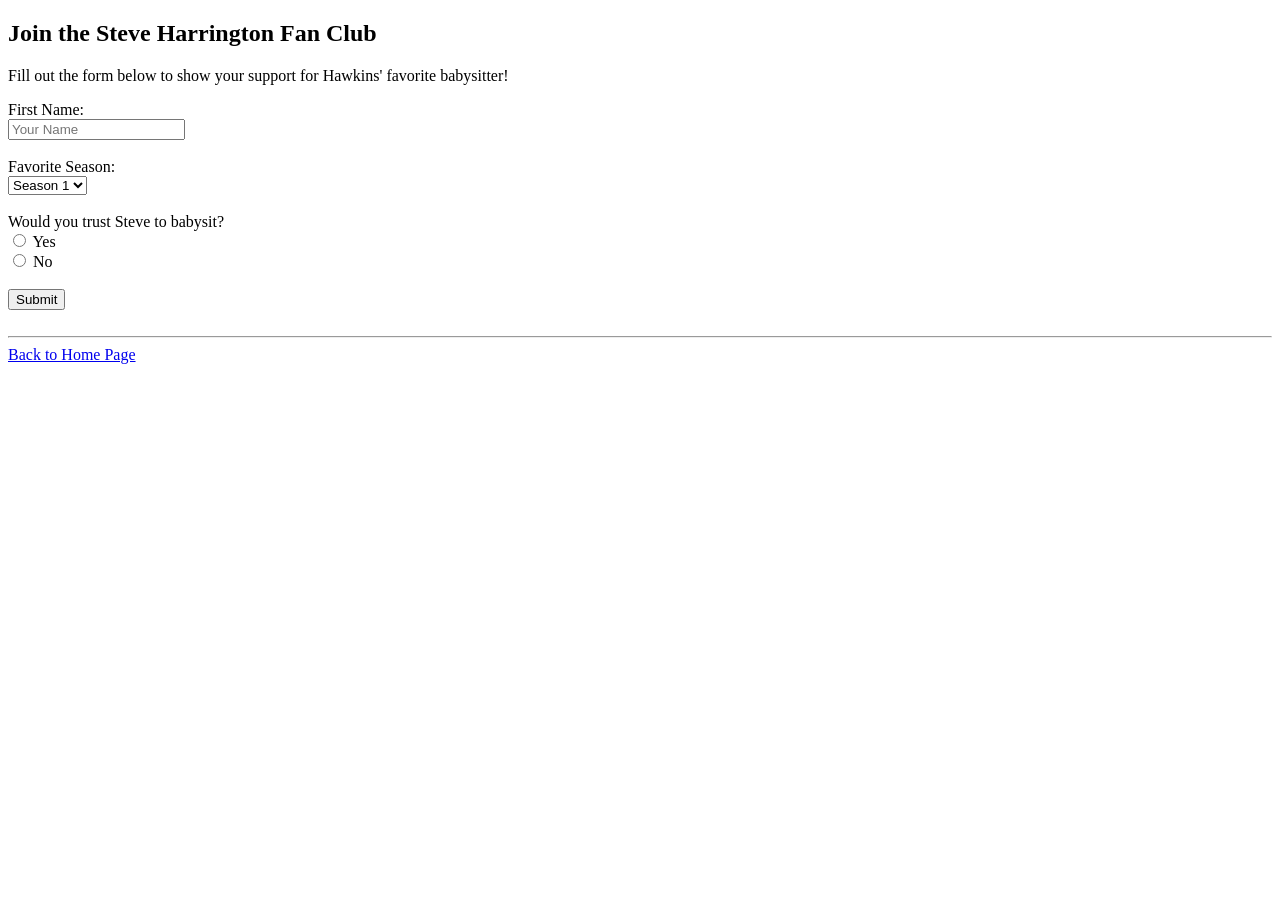
<file: about.html>
<!DOCTYPE html>
<html lang="en">
<head>
    <meta charset="UTF-8">
    <meta name="viewport" content="width=device-width, initial-scale=1.0">
    <meta name="description" content="Fan club page for Steve Harrington">
    <title>About Steve - Fan Club</title>
</head>
<body>

    <h2>Join the Steve Harrington Fan Club</h2>

    <p>Fill out the form below to show your support for Hawkins' favorite babysitter!</p>

    <form action="#">
        <label for="fname">First Name:</label><br>
        <input type="text" id="fname" name="fname" placeholder="Your Name"><br><br>

        <label for="fav-season">Favorite Season:</label><br>
        <select id="fav-season" name="fav-season">
            <option value="1">Season 1</option>
            <option value="2">Season 2</option>
            <option value="3">Season 3</option>
            <option value="4">Season 4</option>
        </select><br><br>

        <label>Would you trust Steve to babysit?</label><br>
        <input type="radio" id="yes" name="babysit" value="yes">
        <label for="yes">Yes</label><br>
        <input type="radio" id="no" name="babysit" value="no">
        <label for="no">No</label><br><br>

        <input type="submit" value="Submit">
    </form>

    <br>
    <hr>
    <a href="index.html">Back to Home Page</a>

</body>
</html>
</file>
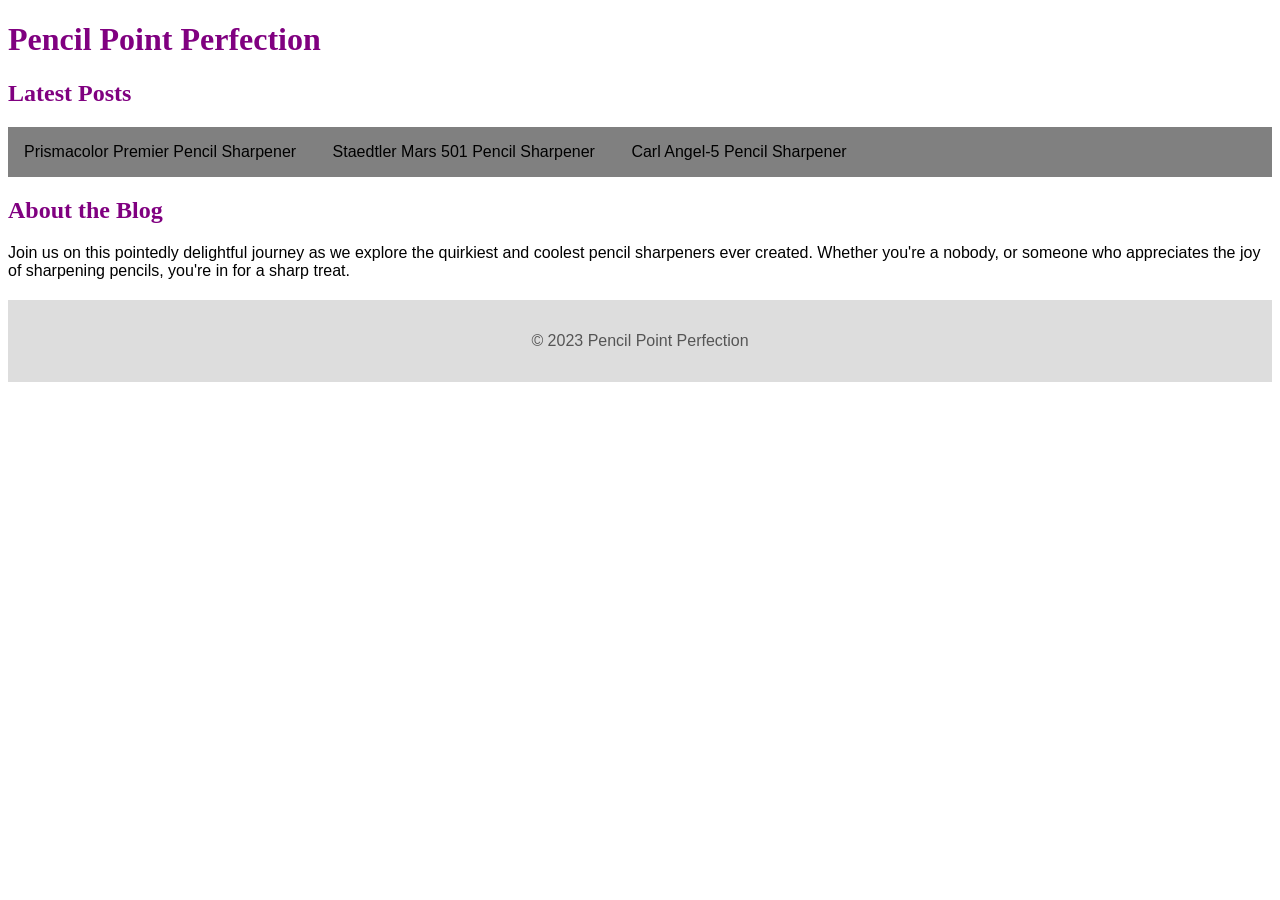
<file: pencil.html>
<!DOCTYPE html>
<html>
  <head>
    <title>Pencil Point Perfection: Vihan's Favorite Pencil Sharpeners</title>
    <link rel="stylesheet" href="style.css">
  </head>
  <body>
    <h1>Pencil Point Perfection</h1>
    <main>
      <section>
        <h2>Latest Posts</h2>
        <ul>
          <li>
            <a href="#">Prismacolor Premier Pencil Sharpener</a>
          </li>
          <li>
            <a href="#">Staedtler Mars 501 Pencil Sharpener</a>
          </li>
          <li>
            <a href="#">Carl Angel-5 Pencil Sharpener</a>
          </li>
        </ul>
      </section>
      <section>
        <h2>About the Blog</h2>
        <p>
          Join us on this pointedly delightful journey as we explore the
          quirkiest and coolest pencil sharpeners ever created. Whether you're a
          nobody, or someone who appreciates the joy of sharpening pencils,
          you're in for a sharp treat.
        </p>
      </section>
    </main>
    <footer>
      <p>&copy; 2023 Pencil Point Perfection</p>
    </footer>
  </body>
</html>
</file>
<file: style.css>
/* Q1: Set the font for the whole page */
html {
    font-family: "Comic Sans MS", "Comic Sans", Arial, sans-serif;
}

/* Q2: Make headings purple and Papyrus font */
h1, h2 {
    font-family: Papyrus, fantasy;
    color: purple;
}

/* Q3: Style the Navigation Bar */
ul {
    list-style-type: none; /* Hide bullets */
    margin: 0;
    padding: 0;
    background-color: gray;
}

li {
    display: inline-block; /* Put links side-by-side */
}

li a {
    display: inline-block;
    padding: 16px;         /* Space around links */
    color: black;
    text-decoration: none;
}

/* Q4: Hover effect for links */
li a:hover {
    background-color: #AAA;
}

/* Q5: Style the Footer */
footer {
    background-color: #DDD;
    color: #555;
    text-align: center;
    padding: 16px;
    margin-top: 20px;
}
</file>
